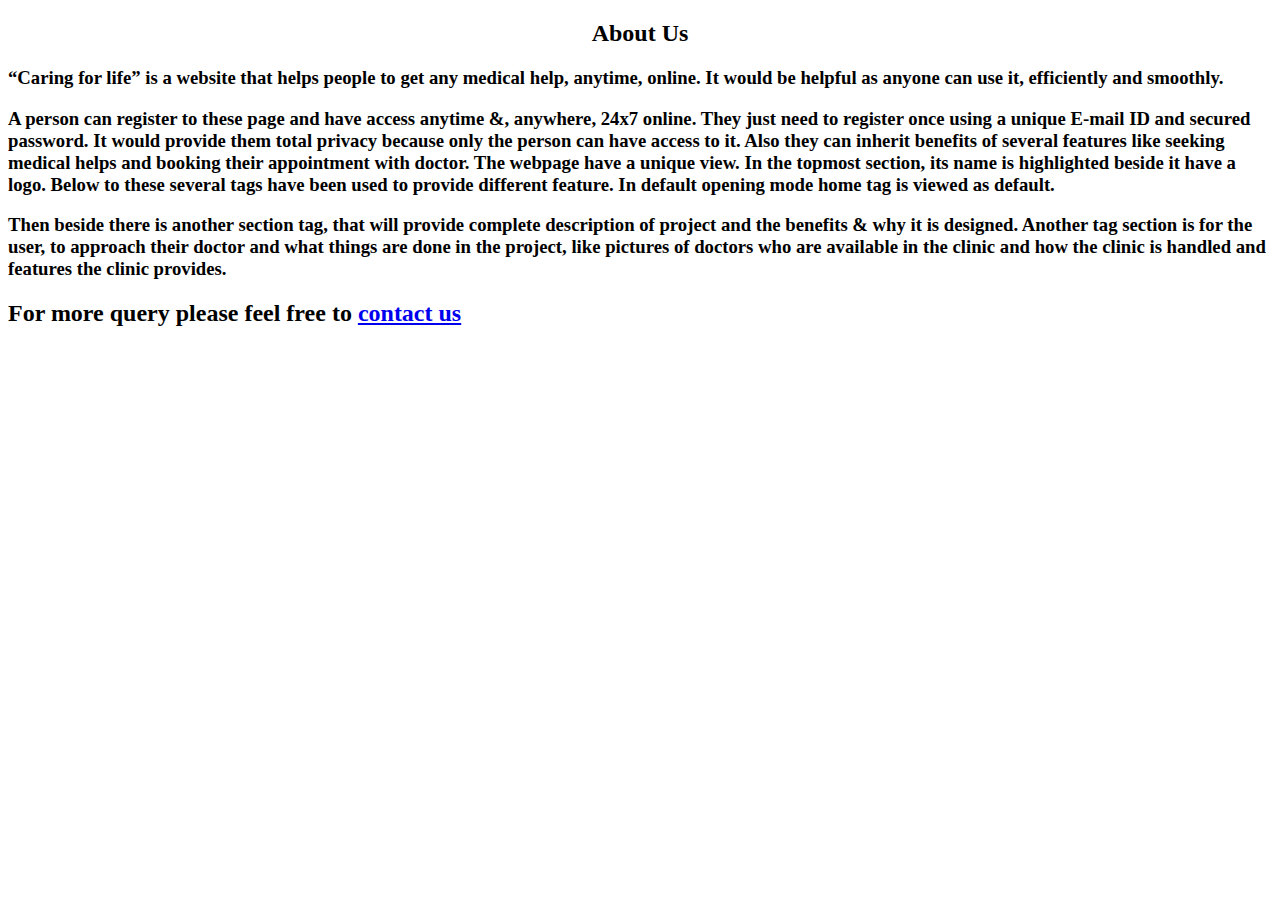
<file: aboutus.html>
﻿<! doctype html>
<!DOCTYPE html>
<html>
<head>
	<title>About us</title>
</head>
<body>
	<center><h2>About Us</h2></center>
	<h3>“Caring for life” is a website that helps people to get any medical help, anytime, online. It would be helpful as anyone can use it, efficiently and smoothly.</h3>
	<h3>A person can register to these page and have access anytime &, anywhere, 24x7 online. They just need to register once using a unique E-mail ID and secured password. It would provide them total privacy because only the person can have access to it. Also they can inherit benefits of several features like seeking medical helps and booking their appointment with doctor.
	  
               The webpage have a unique view. In the topmost section, its name is highlighted beside it have a logo. Below to these several tags have been used to provide different feature. In default opening mode home tag is viewed as default.
</h3>
<h3>Then beside there is another section tag, that will provide complete description of project and the benefits & why it is designed. Another tag section is for the user, to approach their doctor and what things are done in the project, like pictures of doctors who are available in the clinic and how the clinic is handled and features the clinic provides.

</h3>
<h2>
	For more query please feel free to <a href="contactus.html"> contact us</a>
</h2>
</body>
</html>
</file>
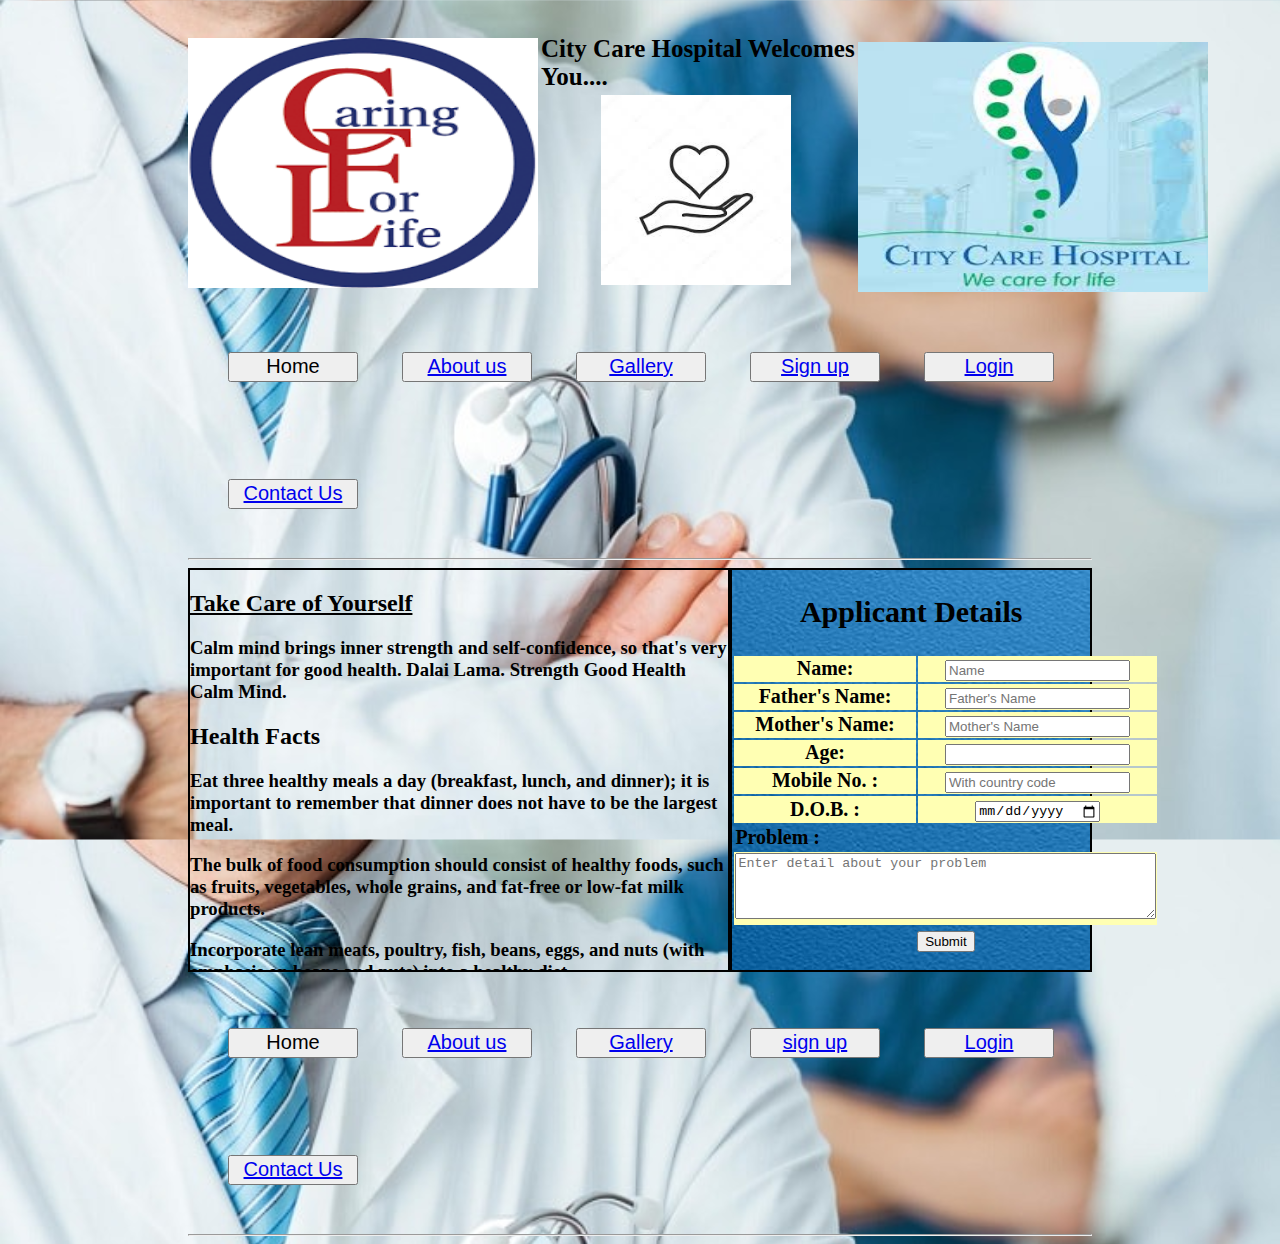
<file: caring for life.html>
<! doctype html>
<!DOCTYPE html>
<html>
<head>
	<title>Caring for life</title>
	<style>
		body{padding-left: 180px; padding-right: 180px; padding-top: 30px; background-image: url(background.jpg); background-size: 100%;}
		ul{font-size:40px; display:inline-block;}
		ul{list-style: none;}
		.button3{height: 30px; width: 130px; font-size: 20px;}
		.div5{margin-left: 60%; margin-top: -404px; height: 400px; font-size: 20px; background-image: url(backiee-14196.jpg);}
		th{background-color: #ffffb3;}
		.div4{margin-right: 40%; height: 400px;}
		.div5,.div4{border: 2px solid black;}
		.div7{margin-left: 350px; margin-top: -260px; font-size: 25px; width: 350px; height: 250px;}
		.div2{margin-left: 670px;  margin-top: -240px;}
		.img{margin-left: 2px;}
		#td{margin-left: 60px;}
		.div4{overflow: scroll;}
	</style>
</head>
<body>
<div class="div1">
	<img src="download.png" alt="caring for life" height="250" width="350">
</div>
<div class="div7">
	<table>
		<tr>
			<td><b>City Care Hospital Welcomes You....</b></td>
		</tr>
		<tr>
			<td><img id="td" src="heart.jpg" height="190"></td>
		</tr>
	</table>
</div>
<div class="div2">
	<img src="citycare.jpg" alt="logo" height="250" width="350">
</div>
<div class="div3">

		<ul>
			<li><button class="button3"><a>Home</a></button></li>
		</ul>

		<ul>
			<li><button class="button3"><a href="aboutus.html">About us</a></button></li>
		</ul>

		<ul>
			<li><button class="button3"><a href="gallery.html">Gallery</a></button></li>
		</ul>

		<ul>
			<li><button class="button3"><a href="index.html">Sign up</a></button></li>
		</ul>

		<ul>
			<li><button class="button3"><a href="login.html">Login</a></button></li>
		</ul>

		<ul>
			<li><button class="button3"><a href="contactus.html">Contact Us</a></button></li>
		</ul><hr>
</div>
<div class="div4">
	<h2><u>Take Care of Yourself</u></h2>
	<h3>Calm mind brings inner strength and self-confidence, so that's very important for good health. Dalai Lama. Strength Good Health Calm Mind.</h3>
	<h2>Health Facts</h2>
	
		<h3>Eat three healthy meals a day (breakfast, lunch, and dinner); it is important to remember that dinner does not have to be the largest meal.</h3>
		<h3>The bulk of food consumption should consist of healthy foods, such as fruits, vegetables, whole grains, and fat-free or low-fat milk products.</h3>
		<h3>Incorporate lean meats, poultry, fish, beans, eggs, and nuts (with emphasis on beans and nuts) into a healthy diet.</h3>
		<h3>Choose foods that are low in saturated fats, trans fats, cholesterol, salt (sodium), and added sugars; look at the labels because the first h3sted items on the labels comprise the highest concentrations of ingredients.</h3>
		<h3>Control portion sizes; eat the smallest portion that can satisfy hunger and then stop eating.</h3>
		<h3>Healthy snacks are OK in moderation and should consist of items h3ke fruit, whole grains, or nuts to satisfy hunger and not cause excessive weight gain.</h3>
	
	<img src="health.jpg" alt="quote" height="380" width="680">
	<img src="health1.jpg" alt="quote" height="380" width="680">
</div>
<div class="div5"><center>
	<form>
		<h2>Applicant Details</h2>
		<table>
			<tr>
				<th>Name: </th>
				<th><input type="username" name="username" placeholder="Name" required></th>
			</tr>
			<tr>
				<th>Father's Name: </th>
				<th><input type="username" name="username" placeholder="Father's Name" required></th>
			</tr>
			<tr>
				<th>Mother's Name: </th>
				<th><input type="username" name="username" placeholder="Mother's Name" required></th>
			</tr>
			<tr>
				<th>Age: </th>
				<th><input type="number" required></th>
			</tr>
			<tr>
				<th>Mobile No. : </th>
				<th><input type="number" placeholder="With country code" required></th>
			</tr>
			<tr>
				<th>D.O.B. : </th>
				<th><input type="date" id="datemin" name="datemin" min="1950-01-02" required></th>
			</tr>
			<tr>
				<td colspan="2"><b>Problem :</b> </td>
			</tr>
			<tr>
				<th colspan="2"><textarea rows="4" cols="50" name="comment" form="usrform" placeholder="Enter detail about your problem" required></textarea></th>
			</tr>
			<tr>
				<td colspan="2"><center><input type="submit" name="ok"></center></td>
			</tr>
		</table>
	</form></center>
</div>
<div class="div6">

		<ul>
			<li><button class="button3"><a>Home</a></button></li>
		</ul>

		<ul>
			<li><button class="button3"><a href="aboutus.html">About us</a></button></li>
		</ul>

		<ul>
			<li><button class="button3"><a href="gallery.html">Gallery</a></button></li>
		</ul>

		<ul>
			<li><button class="button3"><a href="index.htlm">sign up</a></button></li>
		</ul>

		<ul>
			<li><button class="button3"><a href="login.htlm">Login</a></button></li>
		</ul>

		<ul>
			<li><button class="button3"><a href="contactus.html">Contact Us</a></button></li>
		</ul><hr>
</div>
</body>
</html>
</file>
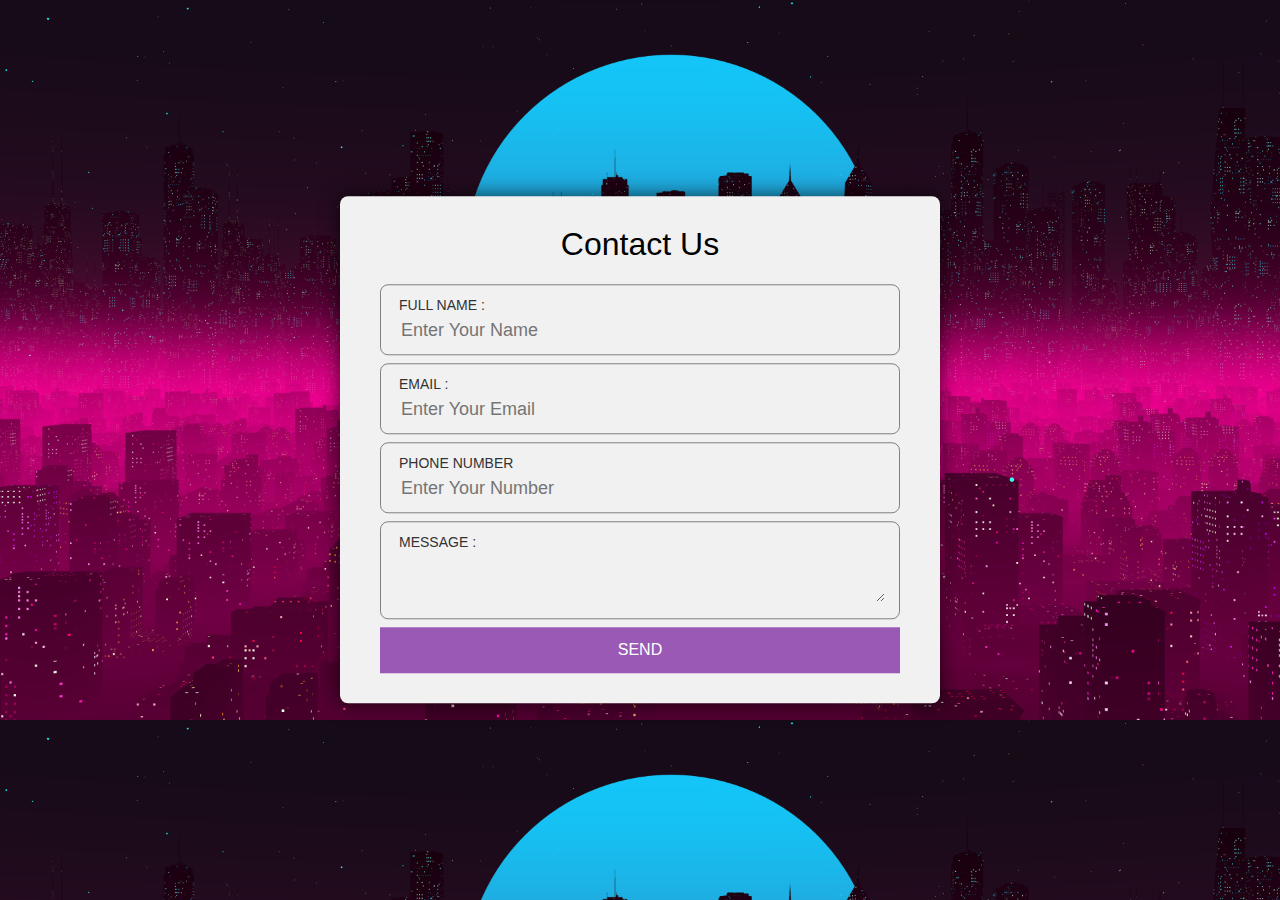
<file: contactus.html>
<!DOCTYPE html>
<html lang="en" dir="ltr">
<head>
	<meta charset="utf-8">
	<title></title>
	<link rel="stylesheet" href="contactusstyle.css">
</head>
<body>
	<div class="contact-form">
		<h1>Contact Us</h1>
		<div class="txtb">
			<label>Full Name :</label>
			<input type="text" name="value" placeholder="Enter Your Name">
		</div>
		<div class="txtb">
			<label>Email :</label>
			<input type="email" name="value" placeholder="Enter Your Email">
		</div>
		<div class="txtb">
			<label>Phone Number</label>
			<input type="text" name="value" placeholder="Enter Your Number">
		</div>
		<div class="txtb">
			<label>Message :</label>
			<textarea></textarea>			
		</div> 
		<a class="btn">Send</a>
	</div>
</body>
</html>
</file>
<file: contactusstyle.css>
body
{
	margin: 0;
	padding: 0;
	background: url(contactimg.jpg);
	background-size: cover;
}
.contact-form
{
	width: 85%;
	max-width: 600px;
	background: #f1f1f1;
	position: absolute;;
	top: 50%;
	left: 50%;
	transform: translate(-50%, -50%);
	padding: 30px 40px;
	box-sizing: border-box;
	border-radius: 8px;
	text-align: center;
	box-shadow: 0 0 20px #000000b3;
	font-family: "Montserrat", sans-serif;
}
.contact-form h1
{
	margin-top: 0;
	font-weight: 200;
}
.txtb
{
	border:1px solid gray;
	margin: 8px 0;
	padding: 12px 18px;
	border-radius: 8px;
}
.txtb label
{
	display: block;
	text-align: left;
	color: #333;
	text-transform: uppercase;
	font-size: 14px;
}
.txtb input, .txtb textarea
{
	width: 100%;
	border: none;
	background: none;
	outline: none;
	font-size: 18px;
	margin-top: 6px;
}
.btn
{
	display: block;
	background: #9b59b6;
	padding: 14px 0;
	color: white;
	text-transform: uppercase;
	cursor: pointer;
	margin-top: 8px;
	width: 100%;
}
</file>
